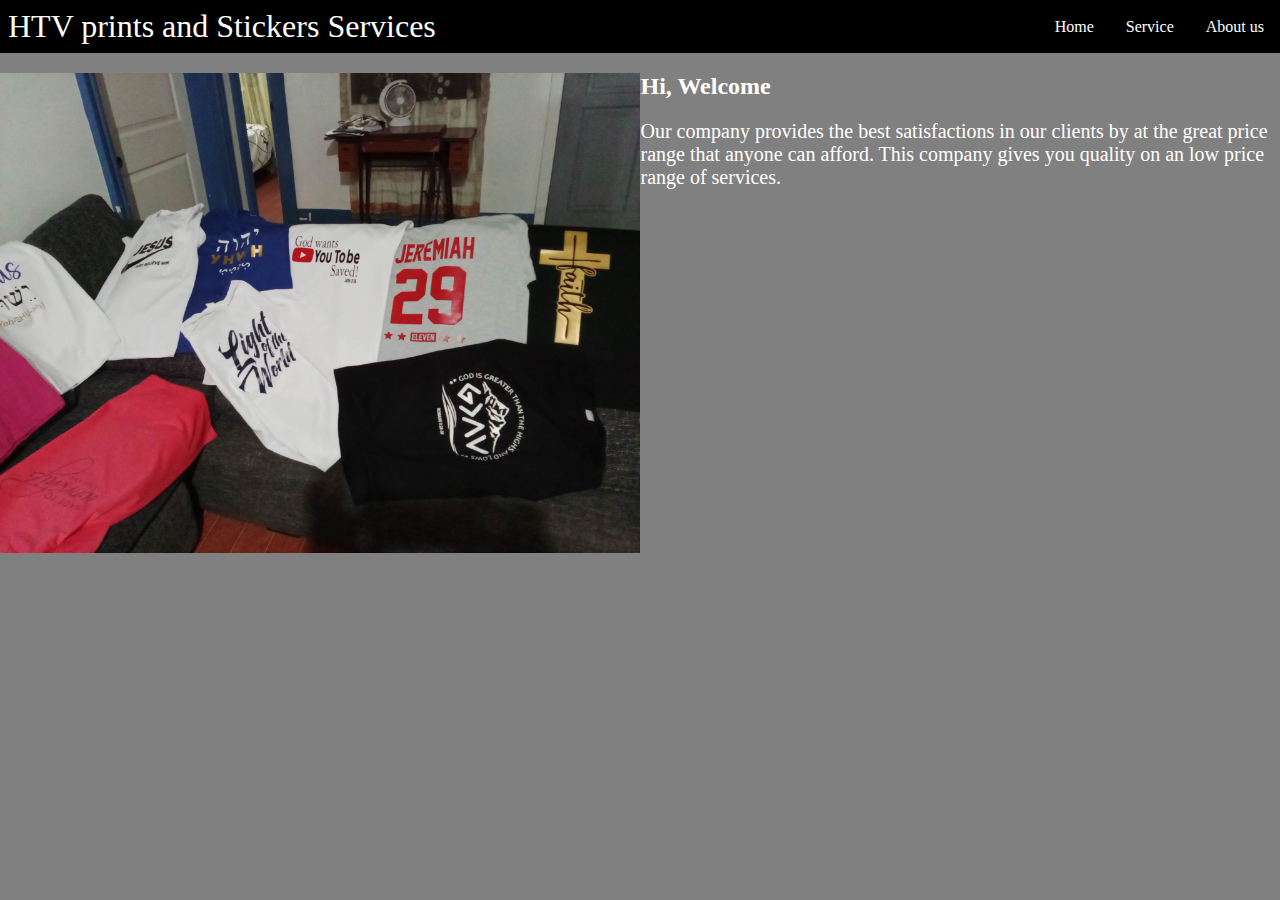
<file: my-project.html>
<!DOCTYPE html>
<html>
<head>
<link rel="stylesheet" href="style.css">
<title> HTV prints </title>
</head>

<body>
<nav class="navbar">
<div class="brand-title"> HTV prints and Stickers Services </div>
<div class="navbar-links">
<ul> 
<li><a href="my-project.html" target="_self"> Home </a></li>
<li><a href="Service.html" target="_self"> Service</a></li>
<li><a href="index.html" target="_self"> About us </a></li>
</ul>
</div>
</nav>

<div class="container">
<div class="card">
<div imgbox>
<img src="340592862_1025618965090142_782195566037899167_n.jpg">
<h2> Hi, Welcome </h2>
<p>Our company provides the best satisfactions in our clients by at the great price range that anyone can afford. This company gives you quality on an low price range of services. </p>
</div>
</body>
</html>
</file>
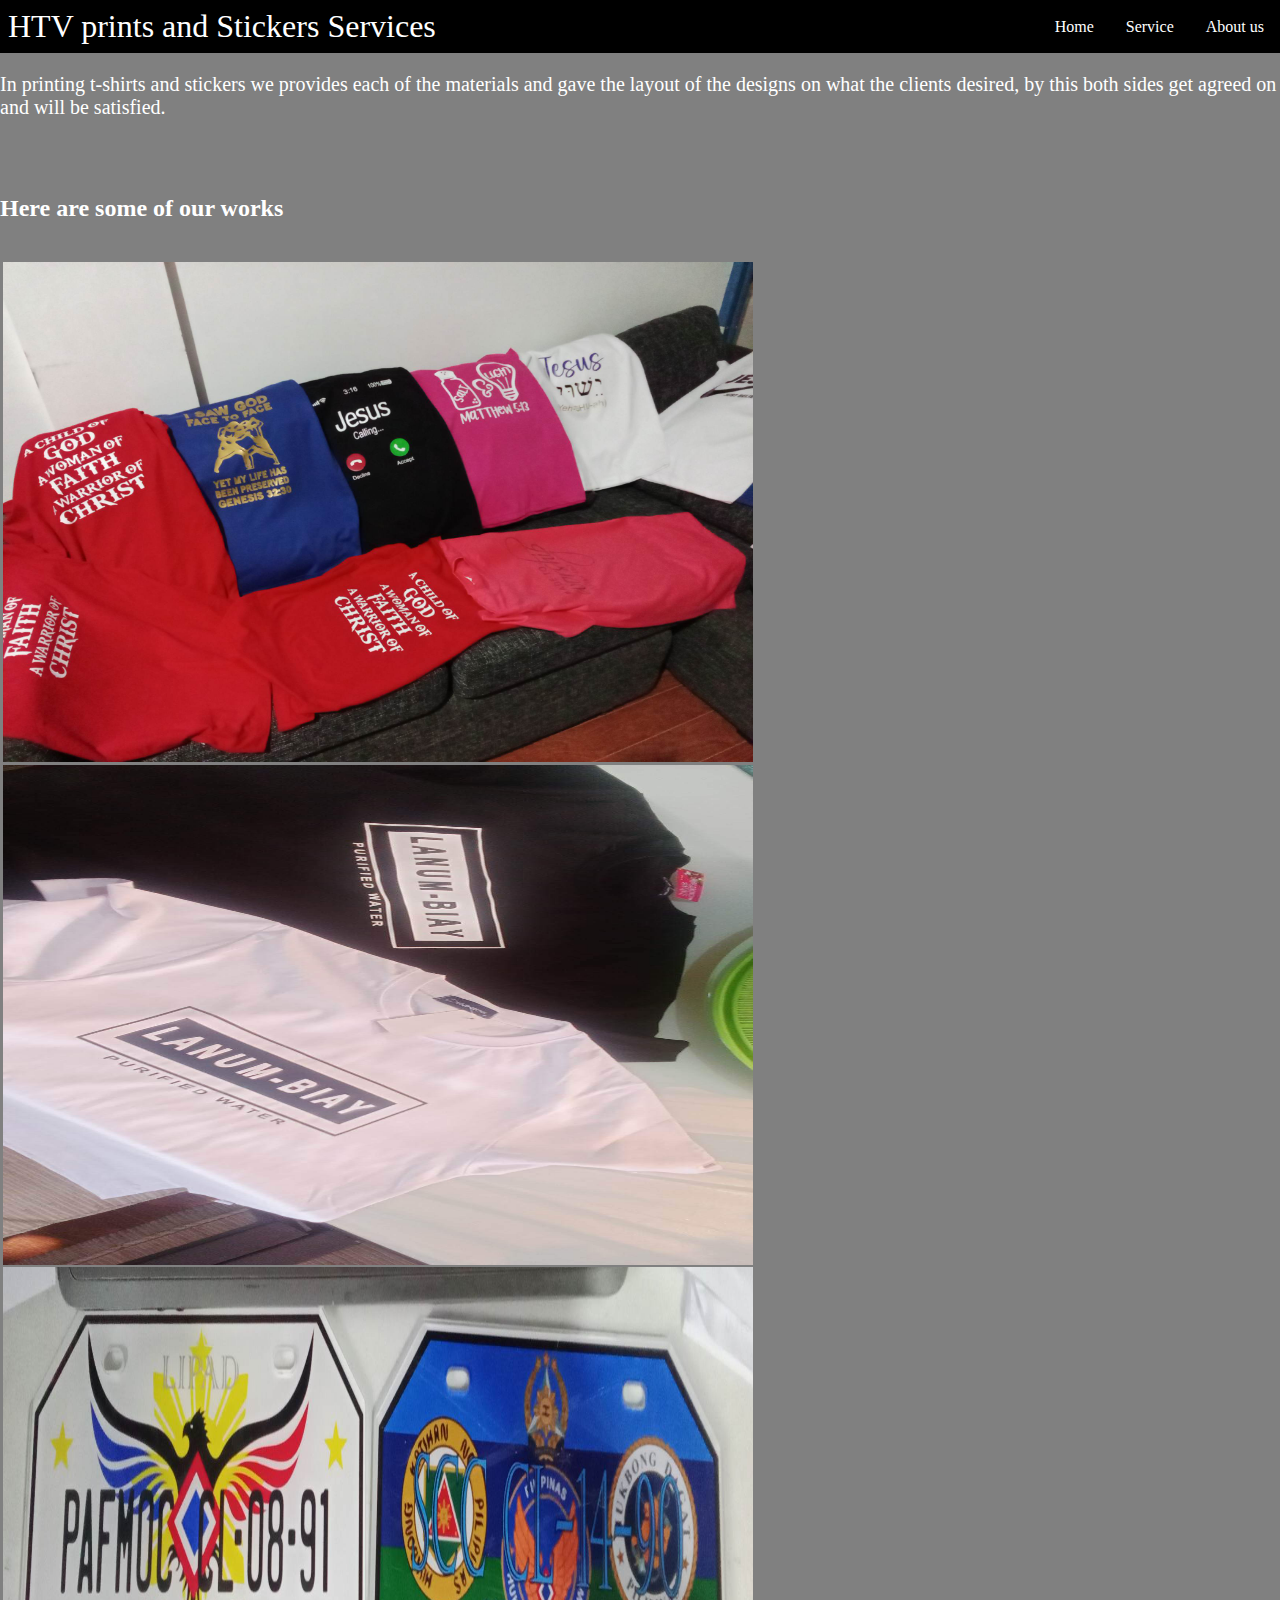
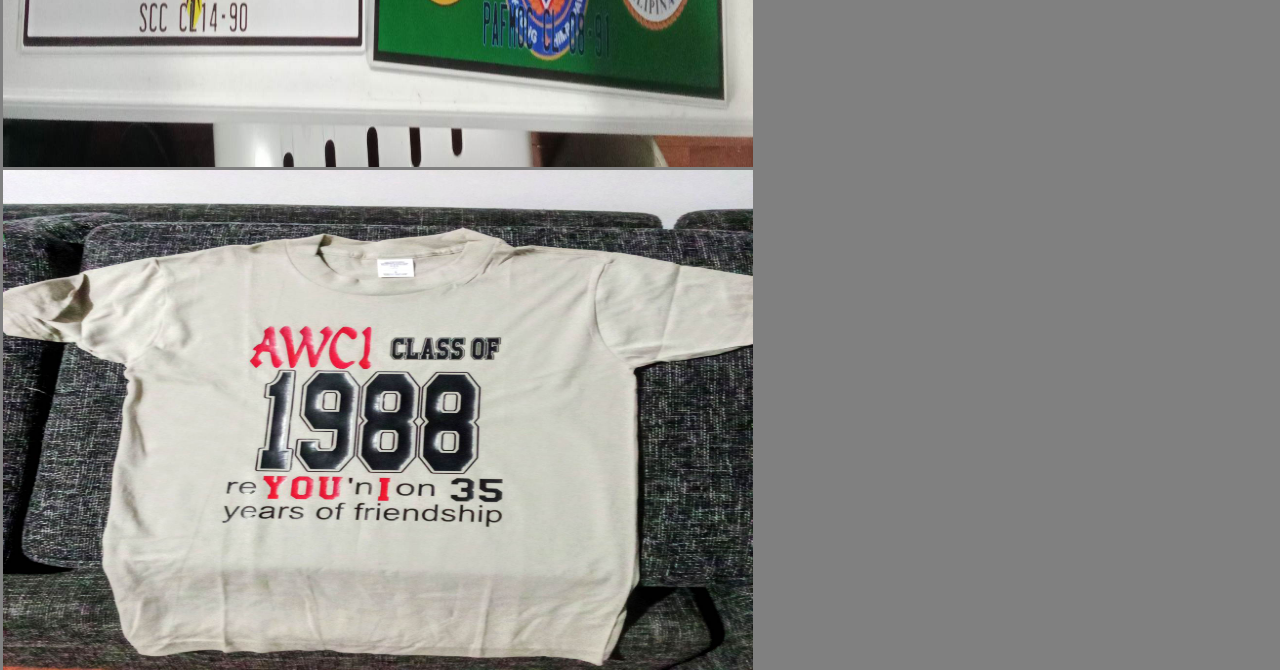
<file: Service.html>
<!DOCTYPE html>
<html>
<head>
<link rel="stylesheet" href="style1.css">
<title> HTV prints </title>
</head>

<body>
<nav class="navbar">
<div class="brand-title"> HTV prints and Stickers Services </div>
<div class="navbar-links">
<ul> 
<li><a href="my-project.html" target="_self"> Home </a></li>
<li><a href="Service.html" target="_self"> Service</a></li>
<li><a href="index.html" target="_self"> About us </a></li>
</ul>
</div>
</nav>

<div class="container">
<div class="card">
<div imgbox>
</div>
<p> In printing t-shirts and stickers we provides each of the materials and gave the layout of the designs on what the clients desired, by this both sides get agreed on and will be satisfied.</p>
<br><br>
<h2> Here are some of our works </h2>
<br>  
    <img src="339705861_3403850579873451_6934876668527310138_n.jpg">
    <img src="319199266_1170043300554264_4054112622422763896_n.jpg">
    <img src="339806196_101870852896462_2070408774024167780_n.jpg">
    <img src="319096367_1094664404558412_2988936101157892728_n.jpg">
</div>
</body>
</html>
</file>
<file: style.css>
body{
background-color: gray;
}
{
box-sizing: border-box;
}

body {
margin: 0;
padding: 0;
}

.navbar {
display: flex;
justify-content: space-between;
align-items: center;
background-color: black;
color: white;
}

.brand-title {
font-size: 2rem;
font-family: times new roman;
margin: .5rem;
}

.navbar-links ul {
margin: 0;
padding: 0;
display: flex;
}

.navbar-links li {
list-style: none;
}
.navbar-links li a {
text-decoration: none;
color:white;
padding: 1rem;
display: block;
}

.navbar-links li:hover{
background-color: gray;
}

img {
display: block;
  margin-left: auto;
  margin-right: .5px;
  width: 50%;
float: left;
}

p{
text-align: absolute;
color:white;
font-size:20px;
font-family:times new roman;
}
h2{
color:white;
}
</file>
<file: style1.css>
body{
background-color: gray;
}
{
box-sizing: border-box;
}

body {
margin: 0;
padding: 0;
}

.navbar {
display: flex;
justify-content: space-between;
align-items: center;
background-color: black;
color: white;
}

.brand-title {
font-size: 2rem;
font-family: times new roman;
margin: .5rem;
}

.navbar-links ul {
margin: 0;
padding: 0;
display: flex;
}

.navbar-links li {
list-style: none;
}
.navbar-links li a {
text-decoration: none;
color:white;
padding: 1rem;
display: block;
}

.navbar-links li:hover{
background-color: gray;
}

img {
display: block;
  margin-left: 2.5px;
  margin-right: 2.5px;
float: left;
  height: 500px;
  width: 750px;
}

p{
font-size:20px;
font-family:times new roman;
color: white;
}
h2 {
color: white;
}
img {
  margin-top: 2.5px;
  margin-left: 2.5px;
}
</file>
